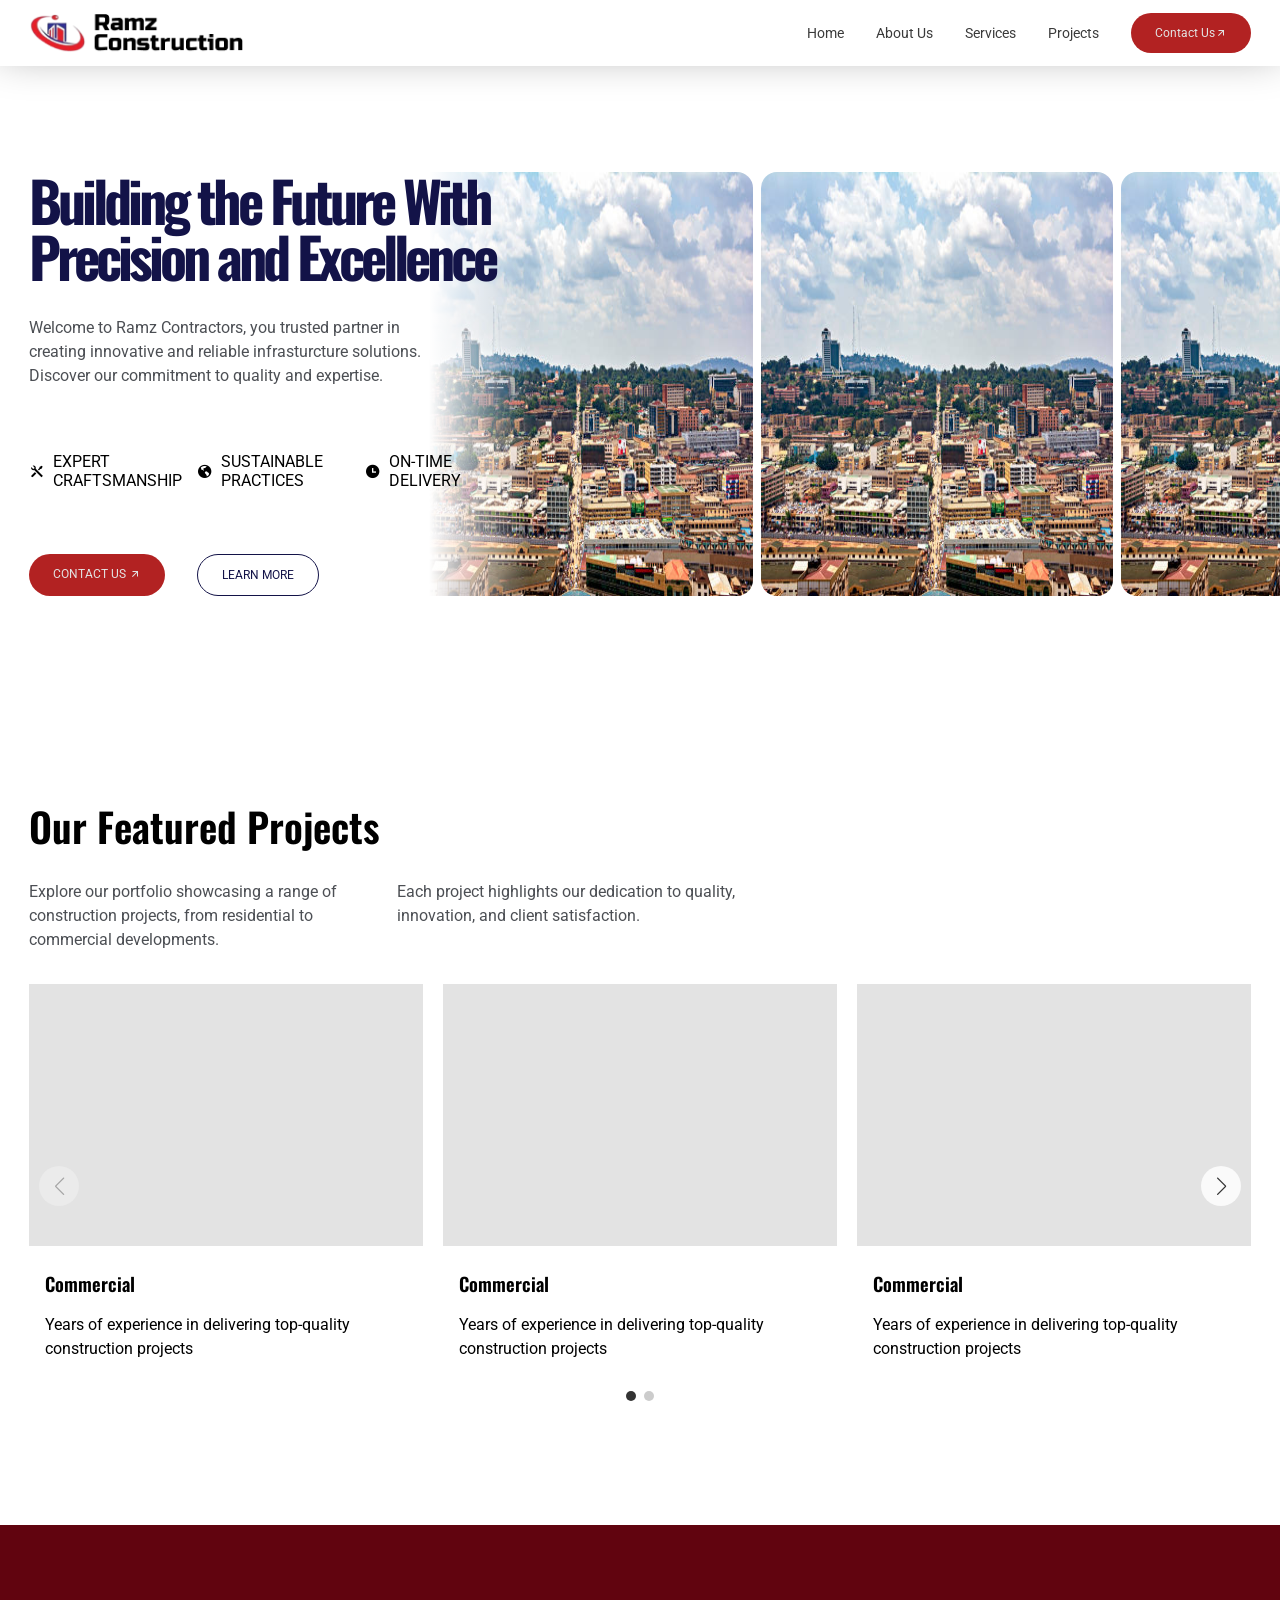
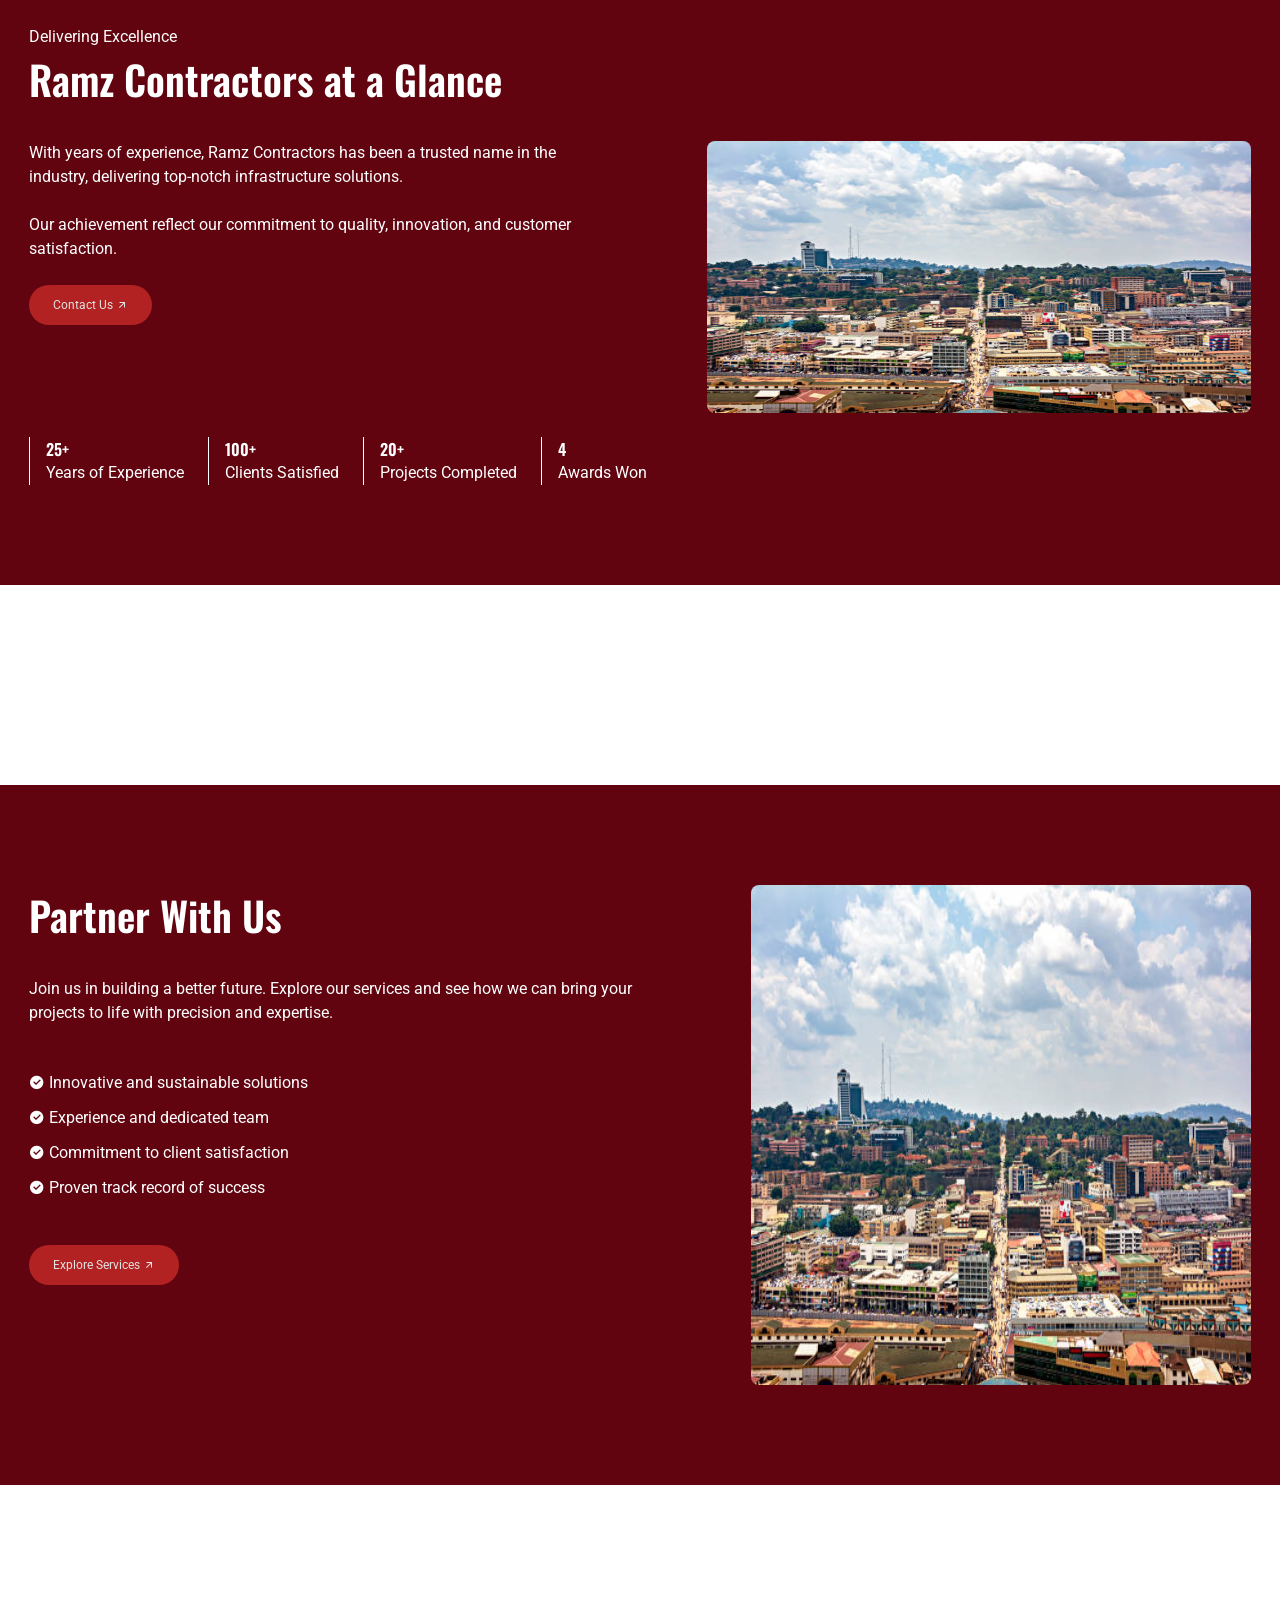
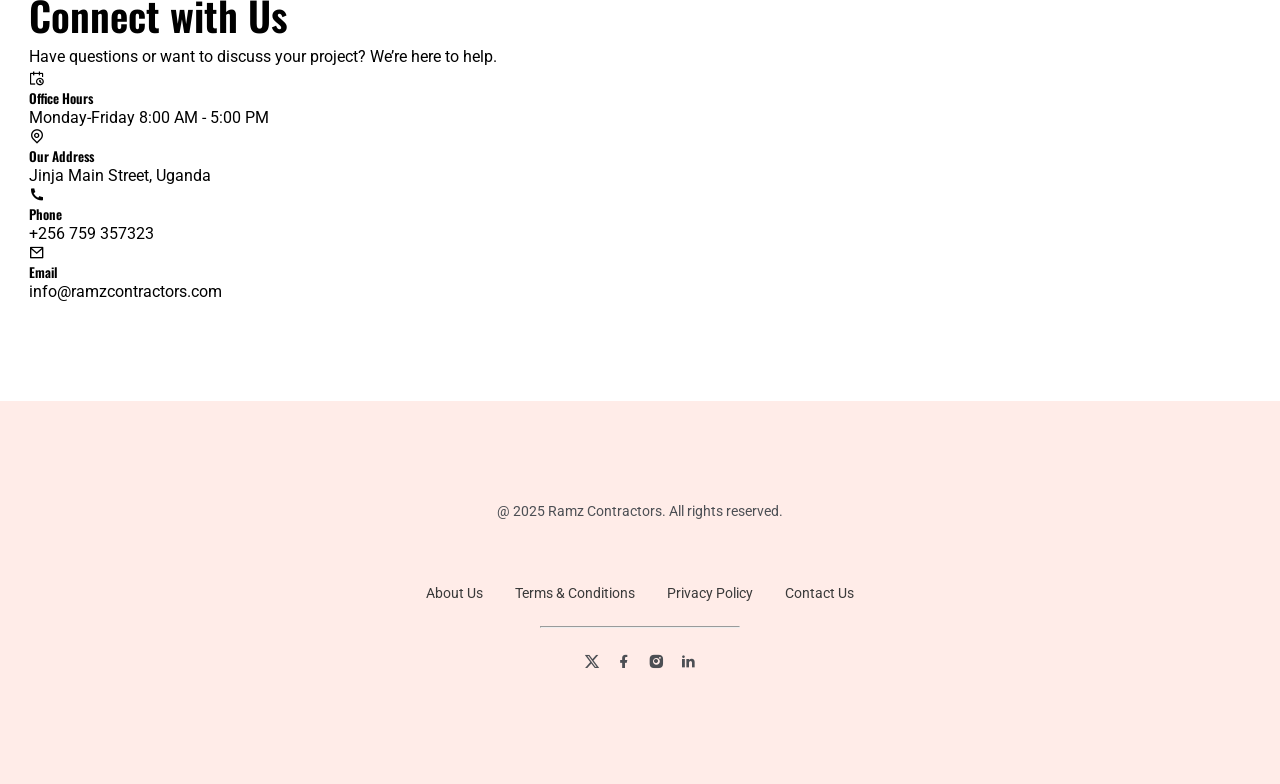
<file: index.html>
<!DOCTYPE html>
   <html lang="en">
   <head>
        <meta charset="UTF-8">
        <meta name="viewport" content="width=device-width, initial-scale=1.0">

        <title>Ramz Contractors (U) Limited | Construction & Engineering Services in Uganda</title>

        <!-- SEO Meta Tags -->
        <meta name="description" content="Ramz Contractors (U) Limited offers high-quality construction, engineering, and infrastructure services in Uganda, including building construction, road and bridge development, marine engineering, and more.">
        <meta name="keywords" content="construction, Uganda construction, building contractors, road construction, bridge construction, marine engineering, solar installations, aluminium partitioning, Ramz Contractors">
        <meta name="author" content="Ramz Contractors (U) Limited">
        <meta name="robots" content="index, follow">
        
        <!-- Open Graph / Facebook Meta Tags -->
        <meta property="og:title" content="Ramz Contractors | Leading Construction Services in Uganda">
        <meta property="og:description" content="Ramz Contractors (U) Limited is your trusted partner for professional construction and engineering services in Uganda, delivering quality and efficiency.">
        <meta property="og:type" content="website">
        <meta property="og:url" content="https://mubarakik.github.io/ramz/">
        <meta property="og:image" content="https://mubarakik.github.io/ramz/assets/images/logo-seo.png"> <!-- Update image URL -->

        <!-- Twitter Meta Tags -->
        <meta name="twitter:card" content="summary_large_image">
        <meta name="twitter:title" content="Ramz Contractors | Leading Construction Services in Uganda">
        <meta name="twitter:description" content="Explore high-quality construction services offered by Ramz Contractors, specializing in building, roads, bridges, and more.">
        <meta name="twitter:image" content="https://mubarakik.github.io/ramz/assets/images/logo-seo.png"> <!-- Update image URL -->

        <!--=============== FAVICON ===============-->
        <!-- <link rel="shortcut icon" href="assets/images/favicon.ico" type="image/x-icon"> -->

        <!--=============== REMIXICONS ===============-->
        <link rel="stylesheet" href="assets/fonts/remixicon.css">

        
        <!--=============== SWIPER CSS ===============-->
        <link rel="stylesheet" href="assets/styles/swiper-bundle.min.css">

        <!--=============== CSS ===============-->
        <link rel="stylesheet" href="assets/styles/style.css">
   </head>
   <body>
      <!--==================== HEADER ====================-->
      <header class="header" id="header">
        <nav>
            <div class="wrapper">
                <img src="assets/images/logo-black.png" alt="Logo" class="nav__logo">
                <ul class="nav__list">
                    <li class="nav__item"><a href="#home">Home</a></li>
                    <li class="nav__item"><a href="#about">About Us</a></li>
                    <li class="nav__item"><a href="#services">Services</a></li>
                    <li class="nav__item"><a href="#projects">Projects</a></li>
                    <li class="nav__item cta cta-solid cta-rounded"><a href="#">Contact Us<i class="ri-arrow-right-up-line"></i></a></li>
                </ul>
                <button class="nav__menu__btn"><i class="ri-menu-fill"></i></button>
            </div>
        </nav>
      </header>

      <!--==================== MAIN ====================-->
      <main class="main">
            <!--==================== HOME ====================-->
            <section class="hero" id="hero">
                <div class="wrapper">
                    <div class="hero__content__left">
                        <div style="display:flex; flex-direction:column; gap:4rem;">
                            <div style="display:flex; flex-direction:column; gap:2rem;">
                                <h1 class="hero__title">Building the Future With Precision and Excellence</h1>
                                <p class="hero__description">Welcome to Ramz Contractors, you trusted partner in creating innovative and reliable infrasturcture solutions. Discover our commitment to quality and expertise.</p>
                            </div>
                            <div style="display:flex; flex-direction:row; gap:0.5rem;">
                                <div style="display:flex; flex-direction:row; justify-content: center; align-items: center; gap:0.5rem; max-width: 10rem;">
                                    <i class="ri-tools-fill"></i>
                                    <span>EXPERT CRAFTSMANSHIP</span>
                                </div>
                                <div style="display:flex; flex-direction:row; justify-content: center; align-items: center; gap:0.5rem; max-width: 10rem;">
                                    <i class="ri-earth-fill"></i>
                                    <span>SUSTAINABLE PRACTICES</span>
                                </div>
                                <div style="display:flex; flex-direction:row; justify-content: center; align-items: center; gap:0.5rem; max-width: 10rem;">
                                    <i class="ri-time-fill"></i>
                                    <span>ON-TIME DELIVERY</span>
                                </div>
                            </div>
                        </div>
                        <div style="display:flex; flex-direction:row; justify-content: flex-start; gap:2rem;">
                            <a class="cta cta-solid cta-rounded" href="#">CONTACT US <i class="ri-arrow-right-up-line"></i></a>
                            <a class="cta cta-outline cta-rounded" href="#">LEARN MORE</a>
                        </div>
                    </div>
                    <div class="hero__content__right">
                        <img src="assets/images/kampala.jpg" alt="" class="hero__img">
                        <img src="assets/images/kampala.jpg" alt="" class="hero__img">
                        <img src="assets/images/kampala.jpg" alt="" class="hero__img">
                    </div>
                </div>
            </section>

            <!--==================== PROJECTS ====================-->
            <section class="projects" id="projects">
                <div class="wrapper">
                    <div class="projects__header">
                        <h2 class="project__header">Our Featured Projects</h2>
                        <div>
                            <p>Explore our portfolio showcasing a range of construction projects, from residential to commercial developments.</p>
                            <p>Each project highlights our dedication to quality, innovation, and client satisfaction.</p>
                        </div>
                    </div>
                    <div style="position: relative; max-width: 100%;" class="swiper">
                        <div class="swiper-wrapper">
                            <div class="swiper-slide">
                                <div class="project__item">
                                    <!-- <img class="project__item__img"/> -->
                                    <div class="project__item__img"></div>
                                    <div class="project_details">
                                        <h3 class="project__item__title">Commercial</h3>
                                        <p class="project__item__description">Years of experience in delivering top-quality construction projects</p>
                                    </div>                        
                                </div>   
                            </div>
                            <div class="swiper-slide">
                                <div class="project__item">
                                    <!-- <img class="project__item__img"/> -->
                                    <div class="project__item__img"></div>
                                    <div class="project_details">
                                        <h3 class="project__item__title">Commercial</h3>
                                        <p class="project__item__description">Years of experience in delivering top-quality construction projects</p>
                                    </div>                        
                                </div>   
                            </div>
                            <div class="swiper-slide">
                                <div class="project__item">
                                    <!-- <img class="project__item__img"/> -->
                                    <div class="project__item__img"></div>
                                    <div class="project_details">
                                        <h3 class="project__item__title">Commercial</h3>
                                        <p class="project__item__description">Years of experience in delivering top-quality construction projects</p>
                                    </div>                        
                                </div>   
                            </div> 
                            <div class="swiper-slide">
                                <div class="project__item">
                                    <!-- <img class="project__item__img"/> -->
                                    <div class="project__item__img"></div>
                                    <div class="project_details">
                                        <h3 class="project__item__title">Commercial</h3>
                                        <p class="project__item__description">Years of experience in delivering top-quality construction projects</p>
                                    </div>                        
                                </div>   
                            </div>                
                            <!-- Add more slides for the remaining 8 projects -->
                        </div>
                        <div class="swiper-pagination"></div>
                        <div class="swiper-button-prev" tabindex="0" role="button" aria-label="Previous slide" aria-disabled="false"></div>
                        <div class="swiper-button-next" tabindex="0" role="button" aria-label="Next slide" aria-disabled="false"></div>
                   
                    </div>
                        
                    <!-- <div class="projects__grid">
                        <img src="assets/images/kampala.jpg" alt="" class="about__img">
                        <img src="assets/images/kampala.jpg" alt="" class="about__img">
                        <img src="assets/images/kampala.jpg" alt="" class="about__img">
                        <img src="assets/images/kampala.jpg" alt="" class="about__img">
                    </div> -->
                </div> 
            </section>

            <!--==================== SERVICES ====================-->
            <section class="at-a-glance" id="at-a-glance">
                <div class="wrapper">
                    <div class="at-a-glance__content">
                        <div class="at-a-glance__content__header">
                            <p>Delivering Excellence</p>
                            <h2>Ramz Contractors at a Glance</h2>
                        </div>
                        <div class="at-a-glance__content__body">
                            <div class="at-a-glance__content__body__text">
                                <p>With years of experience, Ramz Contractors has been a trusted name in the industry, delivering top-notch infrastructure solutions.</p>
                                <p>Our achievement reflect our commitment to quality, innovation, and customer satisfaction.</p>
                                <a href="#" class="cta cta-solid cta-rounded">Contact Us <i class="ri-arrow-right-up-line"></i></a>
                            </div>
                            <img src="assets/images/kampala.jpg" alt=" ">
                        </div>
                    </div>
                    <div class="at-a-glance__stats">
                        <div class="stats__item">
                            <h4>25+</h4>
                            <p>Years of Experience</p>
                        </div>
                        <div class="stats__item">
                            <h4>100+</h4>
                            <p>Clients Satisfied</p>
                        </div>
                        <div class="stats__item">
                            <h4>20+</h4>
                            <p>Projects Completed</p>
                        </div>
                        <div class="stats__item">
                            <h4>4</h4>
                            <p>Awards Won</p>
                        </div>
                    </div>
                </div>
            </section>

            <!--==================== WHY CHOOSE US ============================= -->
            <section class="testimonial" id="testimonial">
                <div class="wrapper">
                    
                </div>
            </section>

            <!--==================== PARTNER WITH US ====================-->
            <section class="partner-with-us" id="partner-with-us">
                <div class="wrapper">
                    <div class="partner-with-us__main">
                        <div class="partner-with-us__content">
                            <div class="partner-with-us__content__header">
                                <h2>Partner With Us</h2>
                                <p>Join us in building a better future. Explore our services and see how we can bring your projects to life with precision and expertise.</p>
                            </div>
                            <ul class="partner-with-us__content__list">
                                <li class="partner-with-us__content__list__item"><i class="ri-checkbox-circle-fill"></i> Innovative and sustainable solutions</li>
                                <li class="partner-with-us__content__list__item"><i class="ri-checkbox-circle-fill"></i> Experience and dedicated team</li>
                                <li class="partner-with-us__content__list__item"><i class="ri-checkbox-circle-fill"></i> Commitment to client satisfaction</li>
                                <li class="partner-with-us__content__list__item"><i class="ri-checkbox-circle-fill"></i> Proven track record of success</li>
                            </ul>
                        </div>
                        <a class="cta cta-solid cta-rounded" href="#">Explore Services <i class="ri-arrow-right-up-line"></i></a>
                    </div>
                    <img src="assets/images/kampala.jpg" alt="">
                </div>
            </section>

            <!--==================== CONTACT ====================-->
            <section class="contact" id="contact">
                <div class="wrapper">
                    <div>
                        <h2>Connect with Us</h2>
                        <p>Have questions or want to discuss your project? We’re here to help.</p>
                    </div>
                    <div>
                        <div>
                            <i class="ri-calendar-schedule-line"></i>
                            <div>
                                <h5>Office Hours</h5>
                                <span>Monday-Friday 8:00 AM - 5:00 PM</span>
                            </div>
                        </div>
                        <div>
                            <i class="ri-map-pin-line"></i>
                            <div>
                                <h5>Our Address</h5>
                                <span>Jinja Main Street, Uganda</span>
                            </div>
                        </div>
                        <div>
                            <i class="ri-phone-fill"></i>
                            <div>
                                <h5>Phone</h5>
                                <span>+256 759 357323</span>
                            </div>
                        </div>
                        <div>
                            <i class="ri-mail-line"></i>
                            <div>
                                <h5>Email</h5>
                                <span>info@ramzcontractors.com</span>
                            </div>
                        </div>
                    </div>
                </div>
            </section>
      </main>

      <!--==================== FOOTER ====================-->
      <footer class="footer">
        <div class="wrapper">
            <p class="footer__copyright">@ 2025 Ramz Contractors. All rights reserved.</p>
            <nav style="display:flex; flex-direction:column; justify-content: center; align-items: center; gap:1.5rem;">
                <ul class="footer__nav__list">
                    <li class="footer__nav__item"><a href="#">About Us</a></li>
                    <li class="footer__nav__item"><a href="#">Terms & Conditions</a></li>
                    <li class="footer__nav__item"><a href="#">Privacy Policy</a></li>
                    <li class="footer__nav__item"><a href="#">Contact Us</a></li>
                </ul>
                <hr class="footer__hr">
                <div class="social__icons">
                    <a href="#">
                        <i class="ri-twitter-x-fill"></i>
                    </a>
                    <a href="#">
                        <i class="ri-facebook-fill"></i>
                    </a>
                    <a href="#">
                        <i class="ri-instagram-fill"></i>
                    </a>
                    <a href="#">
                        <i class="ri-linkedin-fill"></i>
                    </a>
                    
                </div>
            </nav>
        </div>
      </footer>

      <!--========== SCROLL UP ==========-->


      <!--=============== SCROLLREVEAL ===============-->
      <script src="assets/scripts/scrollreveal.min.js"></script>

      <!--=============== SWIPER JS ===============-->
      <script src="assets/scripts/swiper-bundle.min.js"></script>

      <!--=============== MAIN JS SCRIPT ===============-->
      <script src="assets/scripts/script.js"></script>
   </body>
</html>
</file>
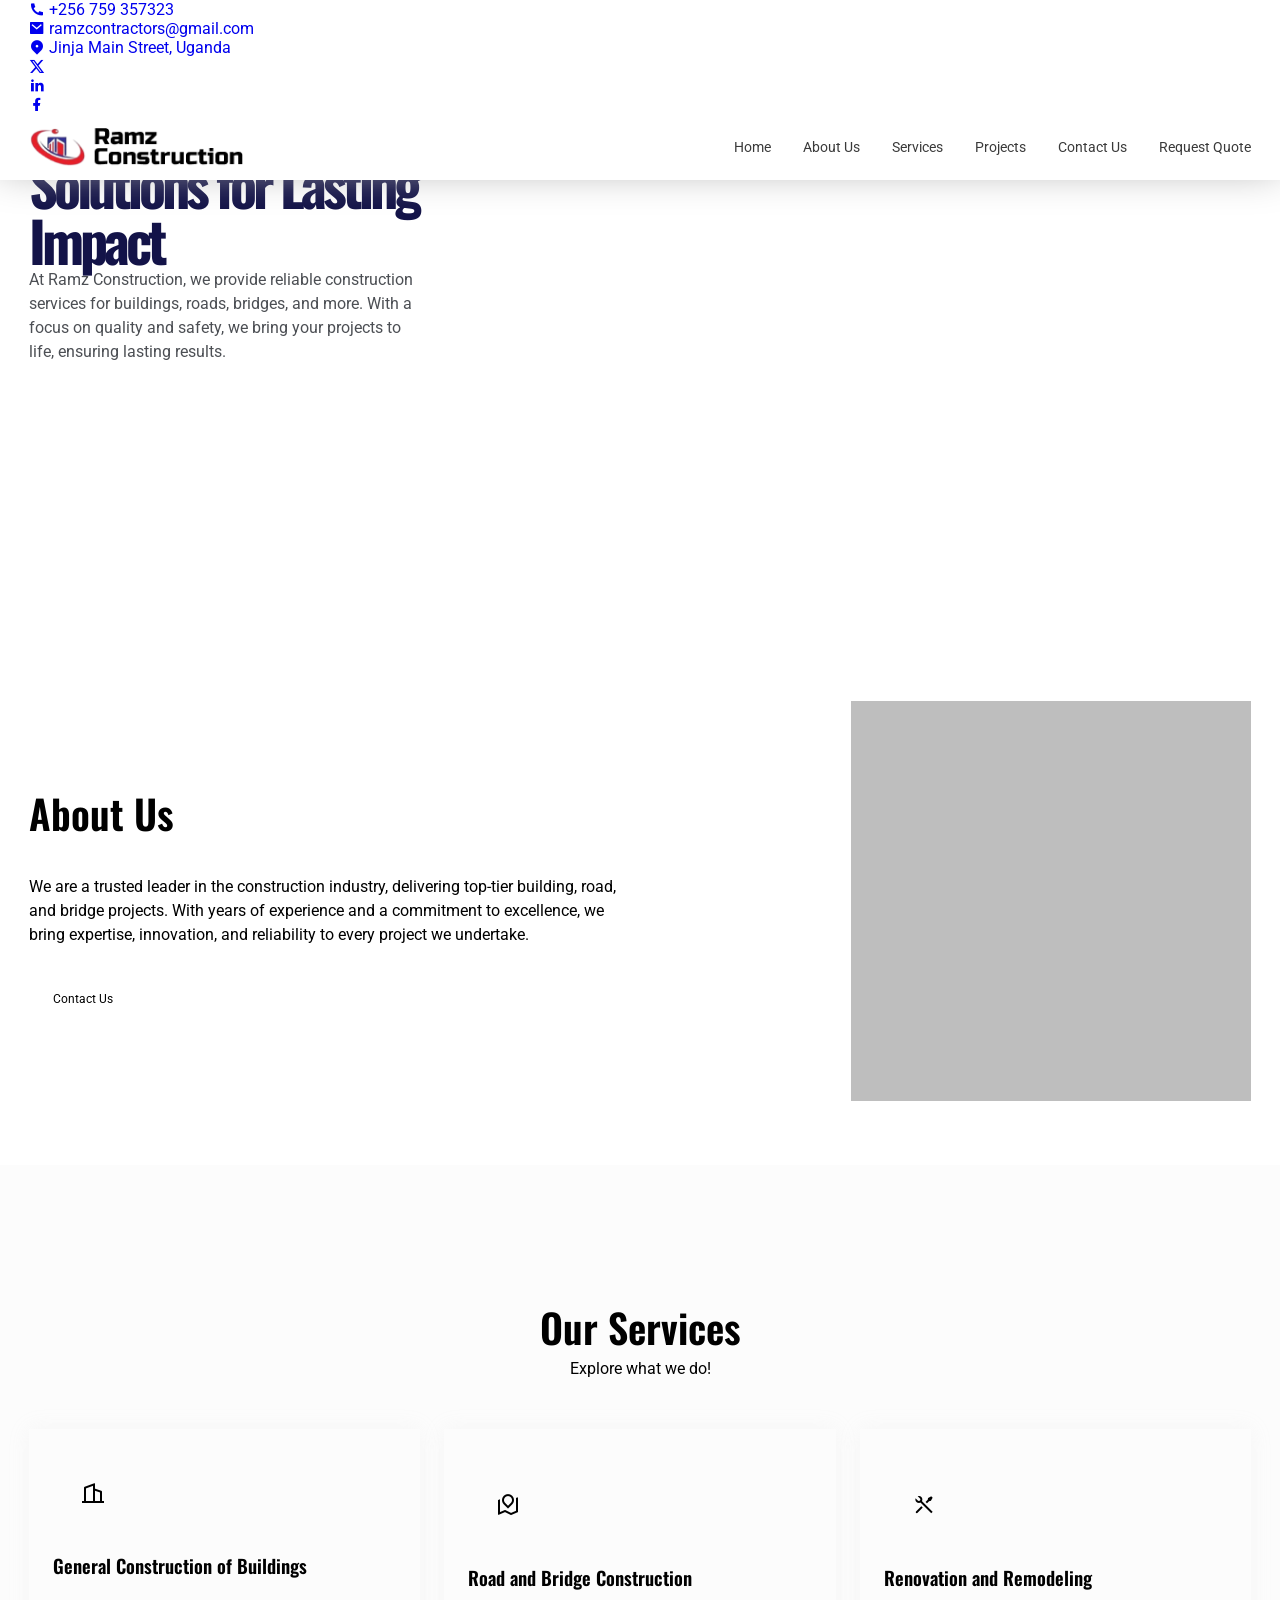
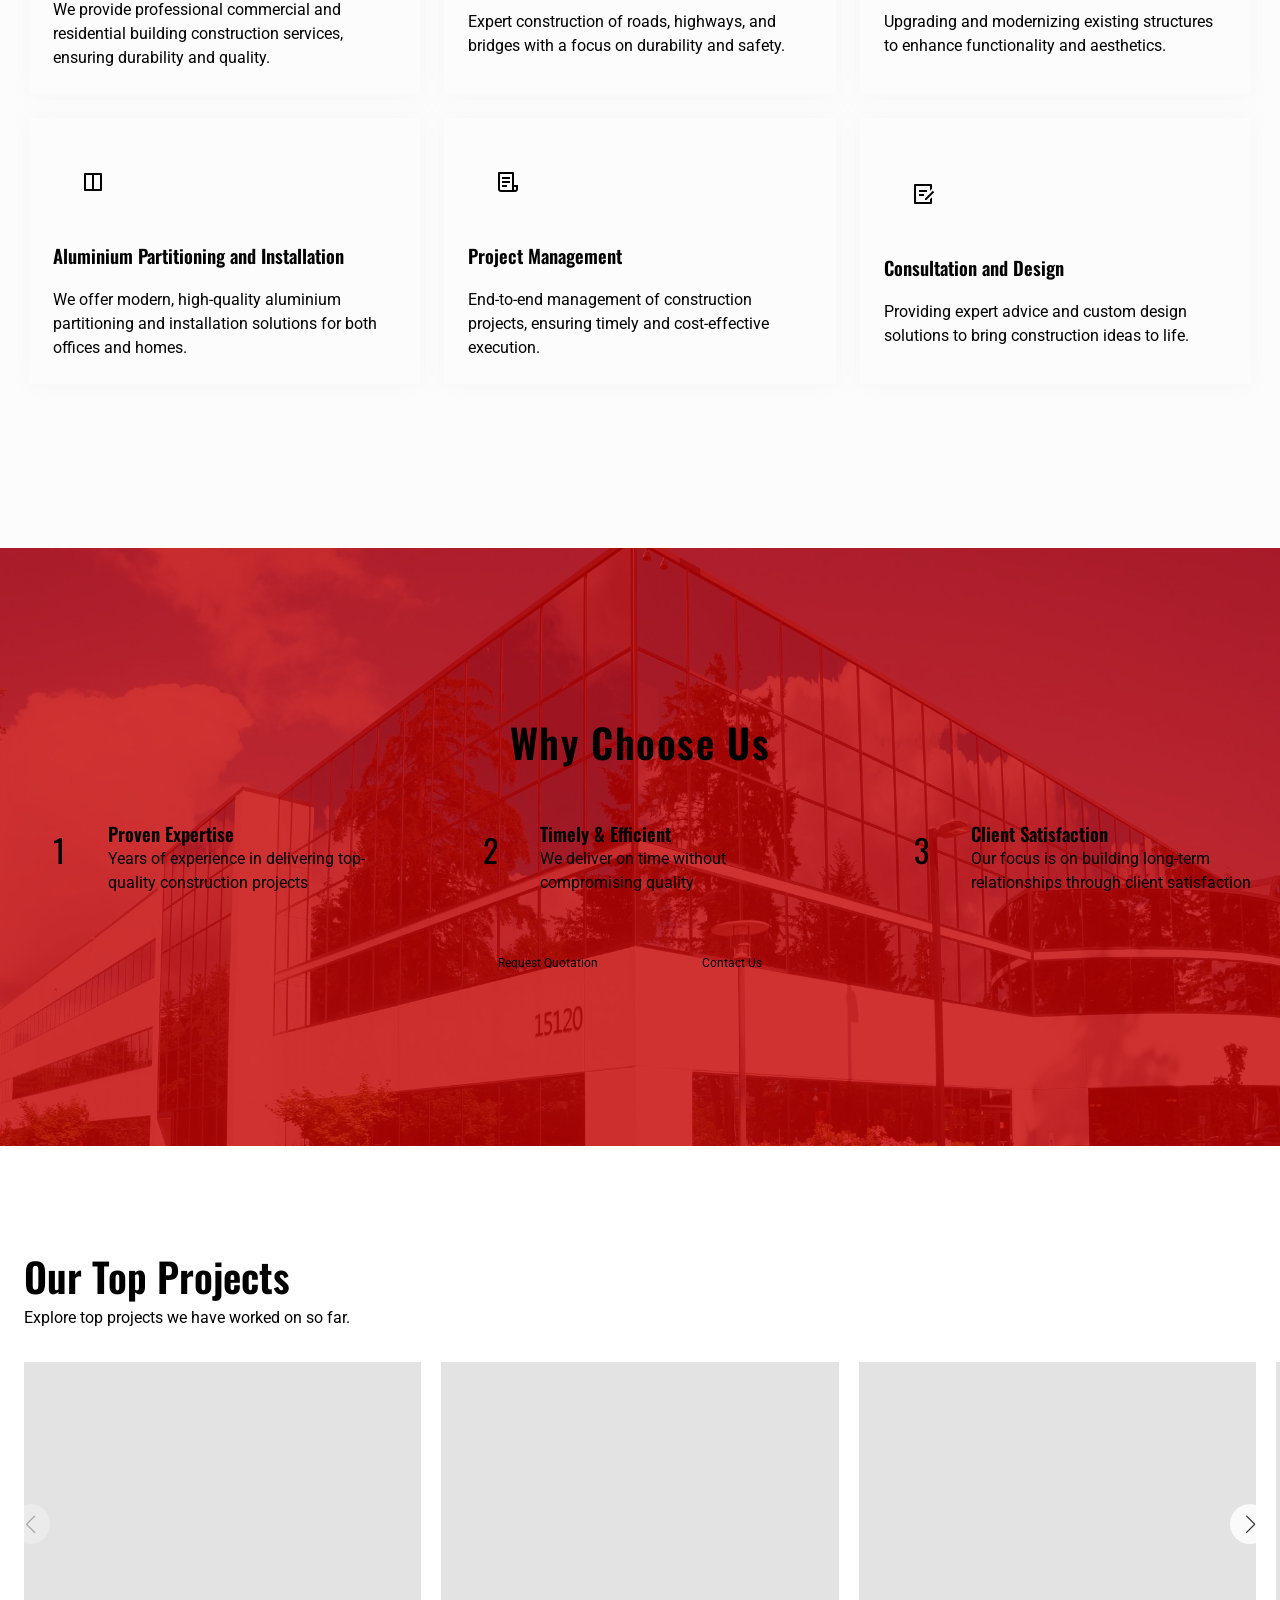
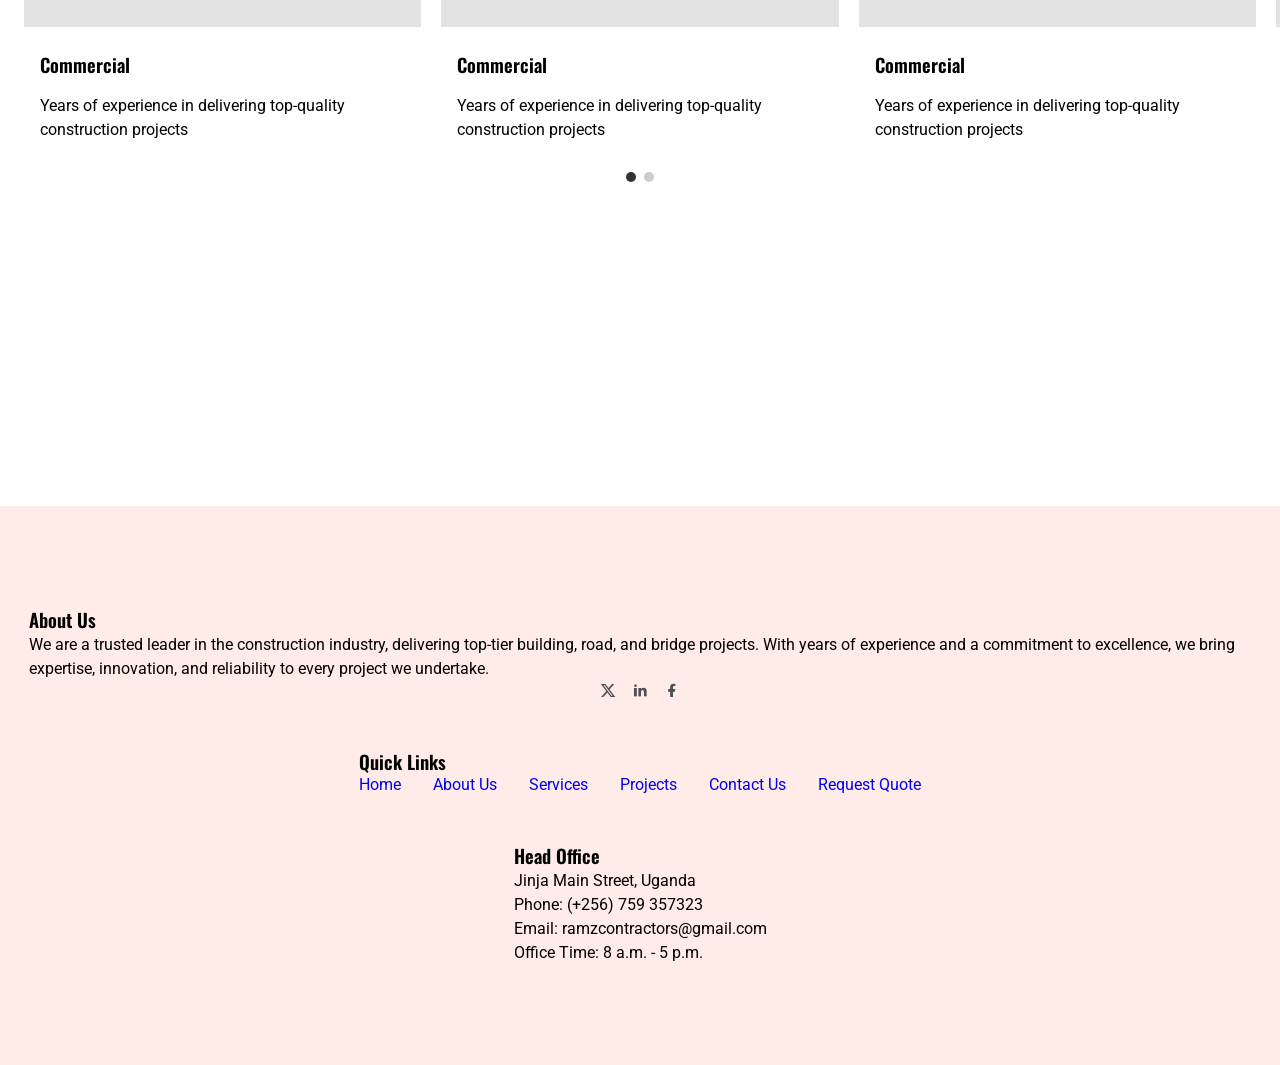
<file: index_old.html>
<!DOCTYPE html>
   <html lang="en">
   <head>
        <meta charset="UTF-8">
        <meta name="viewport" content="width=device-width, initial-scale=1.0">

        <title>Ramz Contractors (U) Limited | Construction & Engineering Services in Uganda</title>

        <!-- SEO Meta Tags -->
        <meta name="description" content="Ramz Contractors (U) Limited offers high-quality construction, engineering, and infrastructure services in Uganda, including building construction, road and bridge development, marine engineering, and more.">
        <meta name="keywords" content="construction, Uganda construction, building contractors, road construction, bridge construction, marine engineering, solar installations, aluminium partitioning, Ramz Contractors">
        <meta name="author" content="Ramz Contractors (U) Limited">
        <meta name="robots" content="index, follow">
        
        <!-- Open Graph / Facebook Meta Tags -->
        <meta property="og:title" content="Ramz Contractors | Leading Construction Services in Uganda">
        <meta property="og:description" content="Ramz Contractors (U) Limited is your trusted partner for professional construction and engineering services in Uganda, delivering quality and efficiency.">
        <meta property="og:type" content="website">
        <meta property="og:url" content="https://mubarakik.github.io/ramz/">
        <meta property="og:image" content="https://mubarakik.github.io/ramz/assets/images/logo-seo.png"> <!-- Update image URL -->

        <!-- Twitter Meta Tags -->
        <meta name="twitter:card" content="summary_large_image">
        <meta name="twitter:title" content="Ramz Contractors | Leading Construction Services in Uganda">
        <meta name="twitter:description" content="Explore high-quality construction services offered by Ramz Contractors, specializing in building, roads, bridges, and more.">
        <meta name="twitter:image" content="https://mubarakik.github.io/ramz/assets/images/logo-seo.png"> <!-- Update image URL -->

        <!--=============== FAVICON ===============-->
        <link rel="shortcut icon" href="assets/images/favicon.ico" type="image/x-icon">

        <!--=============== REMIXICONS ===============-->
        <link rel="stylesheet" href="assets/fonts/remixicon.css">

        
        <!--=============== SWIPER CSS ===============-->
        <link rel="stylesheet" href="assets/styles/swiper-bundle.min.css">

        <!--=============== CSS ===============-->
        <link rel="stylesheet" href="assets/styles/style.css">
   </head>
   <body>
      <!--==================== HEADER ====================-->
      <header class="header" id="header">
        <div class="banner">
            <div class="wrapper">
                <ul class="banner__info">
                    <li>
                        <a href="tel:+256759357323">
                            <i class="ri-phone-fill"></i>
                            <span>+256 759 357323</span>
                        </a>                    
                    </li>
                    <li>
                        <a href="mailto:ramzcontractors@gmail.com">
                            <i class="ri-mail-fill"></i>
                            <span>ramzcontractors@gmail.com</span>
                        </a>                    
                    </li>
                    <li>
                        <a href="#">
                            <i class="ri-map-pin-2-fill"></i>
                            <span>Jinja Main Street, Uganda</span>
                        </a>                    
                    </li>
                </ul>
                <ul class="banner__social__media">
                    <a href="#">
                        <li><i class="ri-twitter-x-fill"></i></li>
                    </a>
                    <a href="#">
                        <li><i class="ri-linkedin-fill"></i></li>
                    </a>
                    <a href="#">
                        <li><i class="ri-facebook-fill"></i></li>
                    </a>
                </ul>
            </div>            
        </div>
        <nav>
            <div class="wrapper">
                <img src="assets/images/logo-black.png" alt="Logo" class="nav__logo">
                <ul class="nav__list">
                    <li class="nav__item"><a href="#home">Home</a></li>
                    <li class="nav__item"><a href="#about">About Us</a></li>
                    <li class="nav__item"><a href="#services">Services</a></li>
                    <li class="nav__item"><a href="#projects">Projects</a></li>
                    <li class="nav__item"><a href="#">Contact Us</a></li>
                    <li class="nav__item"><a href="#">Request Quote</a></li>
                </ul>
                <button class="nav__menu__btn"><i class="ri-menu-fill"></i></button>
            </div>
        </nav>
      </header>

      <!--==================== MAIN ====================-->
      <main class="main">
         <!--==================== HOME ====================-->
         <section class="home" id="home">
            <div class="wrapper">
                <h1 class="hero__title">Professional Construction Solutions for Lasting Impact</h1>
                <p class="hero__description">At Ramz Construction, we provide reliable construction services for buildings, roads, bridges, and more. With a focus on quality and safety, we bring your projects to life, ensuring lasting results.</p>
                <a href="#" class="cta hero__cta">Request Qoute</a>
            </div>       
            <video autoplay muted loop>
                <!-- <source src="https://www.pexels.com/video/5567711/download" type="video/mp4"> -->
                <source src="assets/images/construction.mp4" type="video/mp4">
                Your browser does not support the video tag.
            </video>        
         </section>

         <!--==================== ABOUT ====================-->
         <section class="about" id="about">
            <div class="wrapper">
                <div class="about__details">
                    <h2>About Us</h2>
                    <p class="about_description">We are a trusted leader in the construction industry, delivering top-tier building, road, and bridge projects. With years of experience and a commitment to excellence, we bring expertise, innovation, and reliability to every project we undertake.</p>
                    <!-- <a href="#" class="cta about__cta">Read More</a> -->
                    <a href="#" class="cta about__cta">Contact Us</a>
                </div>
                <!-- <img src="ass
                 ets/images/kampala.jpg" alt="" class="about__img"> -->
                <div class="about__img"></div>
            </div> 
         </section>

         <!--==================== SERVICES ====================-->
         <section class="services" id="services">
            <div class="wrapper">
                <h2 class="services_header">Our Services</h2>
                <p class="services__description">Explore what we do!</p>
                <div class="services__grid">
                    <div class="service__item">
                        <div class="service__item__icon"><i class="ri-building-2-line"></i></div>
                        <h3 class="service__item__title">General Construction of Buildings</h3>
                        <p class="service__item__description">We provide professional commercial and residential building construction services, ensuring durability and quality.</p>
                    </div>
                    <div class="service__item">
                        <div class="service__item__icon"><i class="ri-road-map-line"></i></div>
                        <h3 class="service__item__title">Road and Bridge Construction</h3>
                        <p class="service__item__description">Expert construction of roads, highways, and bridges with a focus on durability and safety.</p>
                    </div>
                    <div class="service__item">
                        <div class="service__item__icon"><i class="ri-tools-line"></i></div>
                        <h3 class="service__item__title">Renovation and Remodeling</h3>
                        <p class="service__item__description">Upgrading and modernizing existing structures to enhance functionality and aesthetics.</p>
                    </div>
                    <div class="service__item">
                        <div class="service__item__icon"><i class="ri-layout-column-line"></i></div>
                        <h3 class="service__item__title">Aluminium Partitioning and Installation</h3>
                        <p class="service__item__description">We offer modern, high-quality aluminium partitioning and installation solutions for both offices and homes.</p>
                    </div>
                    <div class="service__item">
                        <div class="service__item__icon"><i class="ri-file-list-3-line"></i></div>
                        <h3 class="service__item__title">Project Management</h3>
                        <p class="service__item__description">End-to-end management of construction projects, ensuring timely and cost-effective execution.</p>
                    </div>
                    <div class="service__item">
                        <div class="service__item__icon"><i class="ri-draft-line"></i></div>
                        <h3 class="service__item__title">Consultation and Design</h3>
                        <p class="service__item__description">Providing expert advice and custom design solutions to bring construction ideas to life.</p>
                    </div>
                    
                </div>
            </div>

         </section>

         <!--==================== WHY CHOOSE US ============================= -->
         <section class="why_us" id="why_us">
            <div class="wrapper">
                <h2 class="why_us__header">Why Choose Us</h2>                
                <div class="why_us__grid">
                    <div class="why_us__item">
                        <div class="why_us__item__count">1</div>
                        <div class="why_us_desc">
                            <h3 class="why_us__item__title">Proven Expertise</h3>
                            <p class="why_us__item__description">Years of experience in delivering top-quality construction projects</p>
                        </div>                        
                    </div>   
                    <div class="why_us__item">
                        <div class="why_us__item__count">2</div>
                        <div class="why_us_desc">
                            <h3 class="why_us__item__title">Timely & Efficient</h3>
                            <p class="why_us__item__description">We deliver on time without compromising quality</p>
                        </div>                        
                    </div> 
                    <div class="why_us__item">
                        <div class="why_us__item__count">3</div>
                        <div class="why_us_desc">
                            <h3 class="why_us__item__title">Client Satisfaction</h3>
                            <p class="why_us__item__description">Our focus is on building long-term relationships through client satisfaction</p>
                        </div>                        
                    </div>
                </div>
                <div class="why__us__ctas">
                    <div class="cta">Request Quotation</div>
                    <div class="cta">Contact Us</div>
                </div>
            </div>
            

         </section>

         <!--==================== PROJECTS ====================-->
         <section class="projects" id="projects">
            <div class="wrapper swiper">
                <h2 class="projects__header">Our Top Projects</h2> 
                <p class="projects__subtitle">Explore top projects we have worked on so far.</p>              
                <div class="swiper-wrapper">
                    <div class="swiper-slide">
                        <div class="project__item">
                            <!-- <img class="project__item__img"/> -->
                            <div class="project__item__img"></div>
                            <div class="project_details">
                                <h3 class="project__item__title">Commercial</h3>
                                <p class="project__item__description">Years of experience in delivering top-quality construction projects</p>
                            </div>                        
                        </div>   
                    </div>
                    <div class="swiper-slide">
                        <div class="project__item">
                            <!-- <img class="project__item__img"/> -->
                            <div class="project__item__img"></div>
                            <div class="project_details">
                                <h3 class="project__item__title">Commercial</h3>
                                <p class="project__item__description">Years of experience in delivering top-quality construction projects</p>
                            </div>                        
                        </div>   
                    </div>
                    <div class="swiper-slide">
                        <div class="project__item">
                            <!-- <img class="project__item__img"/> -->
                            <div class="project__item__img"></div>
                            <div class="project_details">
                                <h3 class="project__item__title">Commercial</h3>
                                <p class="project__item__description">Years of experience in delivering top-quality construction projects</p>
                            </div>                        
                        </div>   
                    </div> 
                    <div class="swiper-slide">
                        <div class="project__item">
                            <!-- <img class="project__item__img"/> -->
                            <div class="project__item__img"></div>
                            <div class="project_details">
                                <h3 class="project__item__title">Commercial</h3>
                                <p class="project__item__description">Years of experience in delivering top-quality construction projects</p>
                            </div>                        
                        </div>   
                    </div>                
                    <!-- Add more slides for the remaining 8 projects -->
                </div>
                <div class="swiper-pagination"></div>
                <div class="swiper-button-prev" tabindex="0" role="button" aria-label="Previous slide" aria-disabled="false"></div>
                <div class="swiper-button-next" tabindex="0" role="button" aria-label="Next slide" aria-disabled="false"></div>
            </div>
        </section>

         <!--==================== CONTACT ====================-->
         <section class="contact" id="contact">

         </section>
      </main>

      <!--==================== FOOTER ====================-->
      <footer class="footer">
        <div class="wrapper">
            <div class="about_us footer__item">
                <h3 class="title">About Us</h3>
                <div class="content">
                    <p>We are a trusted leader in the construction industry, delivering top-tier building, road, and bridge projects. With years of experience and a commitment to excellence, we bring expertise, innovation, and reliability to every project we undertake.</p>
                    <div class="social__icons">
                        <a href="#">
                            <i class="ri-twitter-x-fill"></i>
                        </a>
                        <a href="#">
                            <i class="ri-linkedin-fill"></i>
                        </a>
                        <a href="#">
                            <i class="ri-facebook-fill"></i>
                        </a>
                    </div>
                </div>
            </div>
            <div class="links footer__item">
                <h3 class="title">Quick Links</h3>
                <div class="content">
                    <ul class="footer__nav__list">
                        <li class="footer_nav__item"><a href="#">Home</a></li>
                        <li class="footer_nav__item"><a href="#">About Us</a></li>
                        <li class="footer_nav__item"><a href="#">Services</a></li>
                        <li class="footer_nav__item"><a href="#">Projects</a></li>
                        <li class="footer_nav__item"><a href="#">Contact Us</a></li>
                        <li class="footer_nav__item"><a href="#">Request Quote</a></li>
                    </ul>
                </div>
            </div>
            <div class="head_office footer__item">
                <h3 class="title">Head Office</h3>
                <div class="content">
                    <p>Jinja Main Street, Uganda</p>
                    <p>Phone: (+256) 759 357323</p>
                    <p>Email: ramzcontractors@gmail.com</p>
                    <p>Office Time: 8 a.m. - 5 p.m.</p>
                </div>
            </div>
        </div>
      </footer>

      <!--========== SCROLL UP ==========-->


      <!--=============== SCROLLREVEAL ===============-->
      <script src="assets/scripts/scrollreveal.min.js"></script>

      <!--=============== SWIPER JS ===============-->
      <script src="assets/scripts/swiper-bundle.min.js"></script>

      <!--=============== MAIN JS SCRIPT ===============-->
      <script src="assets/scripts/script.js"></script>
   </body>
</html>
</file>
<file: assets/styles/style.css>
/*=============== GOOGLE FONTS ===============*/
@import url('https://fonts.googleapis.com/css2?family=Oswald:wght@200..700&family=Roboto:ital,wght@0,100..900;1,100..900&display=swap');
/*=============== VARIABLES CSS ===============*/
:root {
  --header-height: 3.5rem;

  /*========== Colors ==========*/
  /*Color mode HSL(hue, saturation, lightness)*/
  --brand-color: #B22222;
  --text-color-black: #131348;
  --text-color-black-light: #4C4F54;
  --text-color-white: #ffffff;

  --text-color-gray: #e3e3e3;
  --surface-color-pink: #FFECE8;
  --surface-color-red: #61040F;
  --surface-color-white: #ffffff;

  --border-color-black: #131348;
  --border-color-gray: #e3e3e3;
  --border-color-white: #ffffff;

  --border-radius-big: 1rem;
  --border-radius-small: 0.5rem;

  

  /*========== Font and typography ==========*/
  /*.5rem = 8px | 1rem = 16px ...*/
  --header-font:"Oswald", sans-serif;
  --body-font: "Roboto", sans-serif;
  --big-font-size: 4rem;
  --h1-font-size: 4rem;
  --h2-font-size: 3.125rem;
  --h3-font-size: 1rem;
  --normal-font-size: 1rem;
  --small-font-size: .875rem;
  --smaller-font-size: .75rem;

  --header-letter-spacing: -0.25;
  --paragraph-letter-spacing: 0.15rem;

  /* .oswald-<uniquifier> {
    font-family: "Oswald", sans-serif;
    font-optical-sizing: auto;
    font-weight: <weight>;
    font-style: normal;
  }

  .roboto-<uniquifier> {
    font-family: "Roboto", sans-serif;
    font-optical-sizing: auto;
    font-weight: <weight>;
    font-style: normal;
    font-variation-settings:
      "wdth" 100;
  } */

  /*========== Font weight ==========*/
  --font-regular: 400;
  --font-medium: 500;
  --font-semi-bold: 600;
  --font-bold: 700;

  /*========== z index ==========*/
  --z-tooltip: 10;
  --z-fixed: 100;
}

/*========== Responsive typography ==========*/
@media screen and (min-width: 1150px) {
  :root {
    --big-font-size: 3.5rem;
    --h1-font-size: 2.25rem;
    --h2-font-size: 2.5rem;
    --h3-font-size: 1.25rem;
    --normal-font-size: 1rem;
    --small-font-size: .875rem;
  }

  h2{
    font-size: var(--h2-font-size);
    letter-spacing: var(--header-letter-spacing);
  }
}

/*=============== BASE ===============*/
* {
  box-sizing: border-box;
  padding: 0;
  margin: 0;
}

html {
  scroll-behavior: smooth;
}

body {
  font-family: var(--body-font);
  font-size: var(--normal-font-size);
  background-color: var(--body-color);
  color: var(--text-color);
}

h1, h2, h3, h4, h5, h6 {
  color: var(--title-color);
  font-weight: var(--font-semi-bold);
  font-family: var(--header-font);
  letter-spacing: var(--header-letter-spacing);
}

h2{
  font-size: var(--h2-font-size);
}

a, p, ul, li{
  font-family: var(--body-font);
}

p{
  line-height: 1.5;
}

ul {
  list-style: none;
}

a {
  text-decoration: none;
}

img {
  display: block;
  max-width: 100%;
  height: auto;
}

main,header{
  /* background-color: rgba(0, 0, 0, 0.252); */
}
/*=============== REUSABLE CSS CLASSES ===============*/
.container {
  max-width: 1120px;
  margin-inline: 1.5rem;
}

.grid {
  display: grid;
  gap: 1.5rem;
}


.wrapper{
  max-width: 1270px;
  width: 100%;
  margin: 0 auto;
  padding:0 1.5rem;    
}


section,footer{
  /* padding-block: 5rem 1rem; */
  padding: 6.25rem 0;
}

.section__title, 
.section__subtitle {
  text-align: center;
}

.section__title {
  font-size: var(--h1-font-size);
  font-weight: var(--font-bold);
  margin-bottom: 1.5rem;
}

.section__subtitle {
  display: block;
  font-size: var(--normal-font-size);
  font-weight: var(--font-semi-bold);
  color: var(--second-color);
  margin-bottom: .5rem;
}

.cta{
  padding: 0.8rem 1.5rem;
  font-size: var(--smaller-font-size);
}

.cta-rounded{
  border-radius: 3.125rem;
}

.cta-solid{
  background-color: var(--brand-color);
  color: var(--text-color-gray);
}

.cta-solid a {
  color: var(--text-color-gray);
}

.cta-outline{
  border: 1px solid var(--text-color-black);
  color: var(--text-color-black);
}


/*=============== HEADER & NAV ===============*/
/* Scroll stuff */
.scroll-down header{
  transform: translate3d(0,-100%,0);
}

.scroll-up header{
  filter: drop-shadow(0 -10px 20px rgb(170,170,170))
}

/* Header contact banner */
.header{
  width: 100%;
  background-color: var(--surface-color-white);
  position: fixed;
  top: 0;
  left: 0;
  z-index: 9999;
  transition: all 300ms ease-in-out;
}
/* Navigation for mobile */

nav {
  padding: 0.8rem 0;
}

nav .wrapper{
  display: flex;
  align-items: center;
  justify-content: space-between;  
}

nav .wrapper .nav__logo{
  height: clamp(1.5rem, 4vw + 1rem, 2.5rem);
}

nav .wrapper .nav__list{
  display: none;
  /* display: flex; */
  gap: 2rem;
  align-items: center;
}

/* nav .nav__list .nav__item:nth-last-child(-n+1){
  
  &:hover{
    background-color: rgb(163, 4, 4);

  }
} */


.nav__item:not(.cta) a{
  color:rgb(58, 58, 58);
  font-size: 0.85rem;
  padding-bottom: 0.5rem;
  transition: border-bottom 0.15s ease; 
}

.nav__item:not(.cta) a:is(:hover,:active){
  border-bottom: 0.2rem solid var(--red-color);
  color:var(--red-color);
}

.nav__menu__btn{
  background:none;
  border: none;
  font-size: 1.5rem;
}

/* Navigation for mobile devices */


/* Show menu */


/* Change background header */


/* Active link */


/*=============== HOME ===============*/
/* *{
  outline: 1px solid red;
} */


.hero{
  margin-top: 4.5rem; 
  
  position:relative;
  overflow: hidden;
}



.hero .wrapper {
  display: flex;
  flex-direction: row;
  position: relative; /* Enables layering of child elements */
}

/* LEFT on top */
.hero__content__left {
  position: relative;
  z-index: 2; /* Higher z-index brings it on top */
  display: flex;
  flex-direction: column;
  gap: 4rem;
  max-width: 31.25rem;
}

.hero__content__left::after {
  content: '';
  position: absolute;
  top: 0;
  left: 0;
  width: 100%;
  height: 100%;

  background: linear-gradient(to right, white 0%, white 50%, white 80%, transparent 100%);
  z-index: -1; /* Push the gradient behind the content */
  pointer-events: none; /* Let clicks pass through */
}

/* RIGHT underneath */
.hero__content__right {
  position: relative;
  z-index: 1;
  margin-left: -8rem;
  display: flex;
  flex-direction: row;
  gap: 0.5rem;
}

.hero__content__right img {
  width: 22rem;
  border-radius: 1rem;
}

.hero__title{
  font-size: clamp(1.5rem, 4vw + 1rem, 3.5rem);
  font-weight: bold;
  letter-spacing: -0.25rem;
  line-height: 1;
  max-width: 500px;
  color: var(--text-color-black);
}

.hero__description{
  font-size: 1rem;
  max-width: max(400px,30%);
  color: var(--text-color-black-light);
}

.hero__cta{
  align-self: start;
  background: var(--gradient-one);
  text-align: rgb(194, 194, 194);
  color:white; 
  
  &:hover{
    background-color: rgb(183, 9, 9);
  }
}



/*=============== BUTTON ===============*/


/*=============== ABOUT ===============*/
.about{
  /* background-color: white; */
  padding:4rem 0;
}

.about .wrapper{
  display: flex;
  flex-wrap: wrap;
  align-items: center;
  justify-content: space-between;
}

.about__details{
  flex:1;
  max-width: 600px;
  display: flex;
  flex-direction: column;
  gap: 2rem; 
  margin-bottom: 1.5rem; 
}

.about__img{
  aspect-ratio: 1/1;
  width: 100%;  
  background-color: rgb(190, 190, 190);
}

.about__cta{
  background: var(--gradient-one);
  color:var(--white-color);
  align-self: start;

  &:hover{
    background-color: rgb(183, 9, 9);
  }
}


/*=============== SERVICES ===============*/
.services{
  background-color: rgb(252 252 252);
  display: grid;
  place-content: center;
}

.services .wrapper{
  display: flex;
  flex-direction: column;
  align-items: center;
  padding-top:2rem;  
  padding-bottom:4rem;  
}

.services__header{

}

.services__description{

}

.services__grid{
  display: grid;
  grid-template-columns: 1fr;
  row-gap: 1.5rem;
  column-gap: 1.5rem;
  margin-top: 3rem;  
}

.service__item{
  background-color: var(--container-color);
  box-shadow: 0px 0px 20px rgba(200, 200, 200, 0.13);
  padding: 1.5rem;
  display: flex;
  flex-direction: column;
  justify-content: center;
  gap:1.2rem;
}

.service__item .service__item__icon{
  aspect-ratio: 1/1;
  width: 80px;
  background: var(--gradient-one);
  display: grid;
  place-items: center;
  border-radius: 50%;
  i{
    font-size: 1.5rem;
    color:var(--white-color);    
  }
}

/* ============== WHY US ================ */

.why_us{
  /* background: #cb2d3e; 
  background: -webkit-linear-gradient(to right, #ef473a, #cb2d3e);  
  background: linear-gradient(to right, #ef473a, #cb2d3e); */
  background-image: url('../images/building-1.jpg');
  background-size: cover; /* Ensures the image covers the element completely */
  background-position: center; /* Centers the image within the element */
  background-repeat: no-repeat; /* Prevents the image from repeating */

  
  display: grid;
  place-content: center;
  position: relative;
}

/* Add a transparent overlay */
.why_us::before {
  content: "";
  background-color: rgba(198, 0, 0, 0.8); /* Red with 50% opacity */
  position: absolute;
  top: 0;
  left: 0;
  width: 100%;
  height: 100%;
  z-index: 1; /* Ensure the overlay is on top of the background image */
}

/* Ensures content is on top of the overlay */
.why_us > * {
  position: relative;
  z-index: 2; /* Ensures content is above the overlay */
}

.why_us .wrapper{
  display: flex;
  flex-direction: column;
  align-items: center;
  padding: 4rem 0;  
}

.why_us__header{
  color:var(--white-color);
  letter-spacing: 0.1rem;
}

.why_us__grid{
  display: grid;
  grid-template-columns: 1fr;
  column-gap: 1.5rem;
  margin-top: 1.5rem;
  
}

.why_us__item{
  padding: 1.5rem;
  display: flex;
  align-items: start;
  gap:1.2rem;
}

.why_us__item .why_us__item__count{
  aspect-ratio: 1/1;
  height: 3.75rem;
  background-color: var(--white-color);
  color: var(--red-color);
  display: grid;
  place-items: center;
  font-family: var(--header-font);
  font-size: 2rem;
}

.why_us__item__title{
  color:var(--white-color);
  letter-spacing : var(--header-letter-spacing);
}

.why_us__item__description{
  color:var(--white-color);
}

.why__us__ctas{
  display:flex;
  justify-content: center;
  gap:1.5rem;
  margin-top:1.5rem;
}

.why__us__ctas .cta{
  min-width: 160px;
  color:var(--red-color);
}

.why__us__ctas .cta:nth-child(1){
  border:1px solid var(--white-color);
  color:var(--white-color);
  text-align: center;
}

.why__us__ctas .cta:nth-child(2){
  background-color: var(--white-color);
  color: var(--red-color);
  text-align: center;
}
/* Swiper class start*/

.swiper {
  padding-bottom: 40px;
  max-width: 100%;
}

/* Navigation arrows */
.swiper-button-next,
.swiper-button-prev {
    color: #333; /* Change arrow color */
    background-color: rgba(255, 255, 255, 0.8); /* Semi-transparent white background */
    width: 40px; /* Adjust size as needed */
    height: 40px;
    border-radius: 50%; /* Make arrows circular */
    transition: all 0.3s ease;
}

.swiper-button-next:hover,
.swiper-button-prev:hover {
    background-color: rgba(255, 255, 255, 1); /* Fully opaque on hover */
    color: #000;
}

.swiper-button-next::after,
.swiper-button-prev::after {
    font-size: 18px; /* Adjust arrow size */
}

/* Position arrows closer to the edge of the slider */
.swiper-button-next {
    right: 10px;
}

.swiper-button-prev {
    left: 10px;
}

/* Pagination dots */
.swiper-pagination-bullet {
    width: 10px;
    height: 10px;
    background-color: #ccc; /* Change dot color */
    opacity: 1;
}

.swiper-pagination-bullet-active {
    background-color: #333; /* Change active dot color */
}

/* Adjust pagination position if needed */
.swiper-pagination {
    bottom: 20px !important;
}

/* Optional: Hide arrows on mobile */
/* @media (max-width: 767px) {
    .swiper-button-next,
    .swiper-button-prev {
        display: none;
    }
} */

/* Swiper class end

/*=============== PROJECTS ===============*/

.projects{
  /* padding:4rem 0; */
}

.projects .wrapper{
  display: flex;
  flex-direction: column;
  align-items: start;  
}

.projects__header{
  display: flex;
  flex-direction: column;
  align-items: start;
  max-width: 47.5rem;
  gap:1.5rem;
}

.projects__header div{
  display: flex;
  flex-direction: row;
  color:var(--text-color-black-light)
}

.projects__header div p{
  max-width: 23rem;
}

/* .projects__grid{
  display: grid;
  grid-template-columns: 1fr 1fr 1fr 1fr;
  row-gap: 1.5rem;
  column-gap: 1.5rem;
} */

/* ======================= */

.swiper-wrapper{
  margin-top: 2rem;
}

.project__item{
  display: flex;
  flex-direction: column;
  box-shadow: 0 0 10px var(--gray-border);
}

.project__item__img{
  width:100%;
  aspect-ratio: 1.5/1;
  background-color: var(--border-color-gray);
}

.project_details{
  padding:1.5rem 1rem;
}

.project__item__description{
  line-height: 150%;
  margin-top: 1rem;
}
/* ------------------------------ */


/* ============== AT A GLANCE ==========================*/
.at-a-glance{
  background-color: var(--surface-color-red);
  color: var(--text-color-white);
}

.at-a-glance .wrapper{
  display: flex;
  flex-direction: column;
  align-items: start;
  gap:1.5rem;
}

.at-a-glance__content{
  display: flex;
  flex-direction: column;
  width: 100%;
  gap:2rem;
}

.at-a-glance__content__header{
  display: flex;
  flex-direction: column;
  align-items: start;
}

.at-a-glance__content__body{
  display: flex;
  flex-direction: row;
  justify-content: space-between;
  gap:1.5rem;
}

.at-a-glance__content__body img{
  max-width: 34rem;
  aspect-ratio: 2/1;
  border-radius: var(--border-radius-small);
}

.at-a-glance__content__body__text{
  display: flex;
  flex-direction: column;
  align-items: start;
  gap:1.5rem;
  max-width: 34rem;
}

.at-a-glance__content__body__item{

}


.at-a-glance__stats{
  display: flex;
  flex-direction: row;
  gap:1.5rem;
}

.at-a-glance .stats__item{
  display: flex;
  flex-direction: column;
  align-items: start;
  border-left: 1px solid var(--border-color-white);
  padding-left: 1rem;
}

.at-a-glance__stats__item__title{
  font-size: var(--h3-font-size);
}


/* ================== PARTNER WITH US ==================== */
.partner-with-us{
  background-color: var(--surface-color-red);
  color: var(--text-color-white);
}

.partner-with-us .wrapper{
  display: flex;
  flex-direction: row;
  justify-content: space-between;
  gap:5rem;
}

.partner-with-us__main{
  display: flex;
  flex-direction: column;
  align-items: start;
  gap: 3rem;
}

.partner-with-us__content{
  display: flex;
  flex-direction: column;
  gap: 3rem;
}

.partner-with-us__content__header{
  display: flex;
  flex-direction: column;
  align-items: start;
  gap: 2rem;
}

.partner-with-us__content__list{
  display: flex;
  flex-direction: column;
  gap:1rem;
}

.partner-with-us img{
 border-radius: var(--border-radius-small);
 aspect-ratio: 1/1;
 width: 31.25rem;
}

/* ------------------------------------------------------------- */

/*=============== CONTACT ===============*/


/*=============== FOOTER ===============*/
.footer{
  background-color: var(--surface-color-pink);
}

.footer .wrapper{
  display: flex;
  flex-direction: column;
  justify-content: center;
  align-items: center;
  gap:3rem;
}

.footer__copyright{
  color: var(--text-color-black-light);
  font-size: var(--small-font-size);
}

.footer__nav__list{
  display: flex;
  flex-direction: row;
  gap: 2rem;
  align-items: center;
}

.footer__nav__item a{
  color:rgb(58, 58, 58);
  font-size: var(--small-font-size);
  padding-bottom: 0.5rem;
}

.footer__nav__item a:is(:hover,:active){
  border-bottom: 0.2rem solid var(--red-color);
  color:var(--red-color);
}

.footer__hr{
  width: 12.5rem;
  color:var(--text-color-black-light);
}

.footer .social__icons{
  display: flex;
  flex-direction: row;
  justify-content: center;
  align-items: center;
  gap:1rem;
}

.footer .social__icons a{
  color: var(--text-color-black-light);
  border-radius: 50%;
}

/*=============== SCROLL BAR ===============*/


/*=============== SCROLL UP ===============*/


/* Show Scroll Up */


/*=============== BREAKPOINTS ===============*/
/* For small devices */
@media (max-width: 480px) {
  /* Styles for small devices */

}

/* For medium devices */
@media (min-width: 480px) and (max-width: 768px) {
  /* Styles for medium devices (tablets) */
  /*=============== HOME ===============*/
  .home{
    margin-top: 6rem; 
  }
  /*=============== ABOUT ===============*/

  .about__details{
    flex:1;
    max-width: 600px;
    margin-bottom: 0; 
  }

  .about__img{  
    flex:1;
    max-width: 400px;
  }

  /*=============== SERVICES ===============*/
  .services__grid{
    grid-template-columns: 1fr 1fr;
  }


  /* ============== WHY US ================ */
  .why_us__grid{
    grid-template-columns: 1fr 1fr;  
  }

  /*=============== PROJECTS ===============*/

  .projects__grid{
    grid-template-columns: 1fr 1fr;
  }

  /*=============== FOOTER ===============*/
  .footer .wrapper{
    grid-template-columns: 1fr 1fr;

  }
}

/* For large devices */
@media (min-width: 768px) {
  /* Styles for large devices */

  /* ============== NAVIGATION ========== */

  /* Navigation for mobile */

  nav .wrapper .nav__list{    
    display: flex;
    gap: 2rem;
    align-items: center;
  }

  .nav__menu__btn{
    display:none;
  }

  /*=============== ABOUT ===============*/

  .about__details{
    flex:1;
    max-width: 600px;
    margin-bottom: 0; 
  }

  .about__img{  
    flex:1;
    max-width: 400px;
  }
  
  /*=============== SERVICES ===============*/
  .services__grid{
    grid-template-columns: 1fr 1fr 1fr;
  }


  /* ============== WHY US ================ */
  .why_us__grid{
    grid-template-columns: 1fr 1fr 1fr;  
  }

  /*=============== PROJECTS ===============*/

  .projects__grid{
    grid-template-columns: 1fr 1fr 1fr;
  }

  /*=============== FOOTER ===============*/
  .footer .wrapper{
    grid-template-columns: 1fr 1fr 1fr;

  }
  


  

}

/* For extra large devices (up to 1150px and beyond) */
@media (min-width: 1150px) {
  
}
</file>
